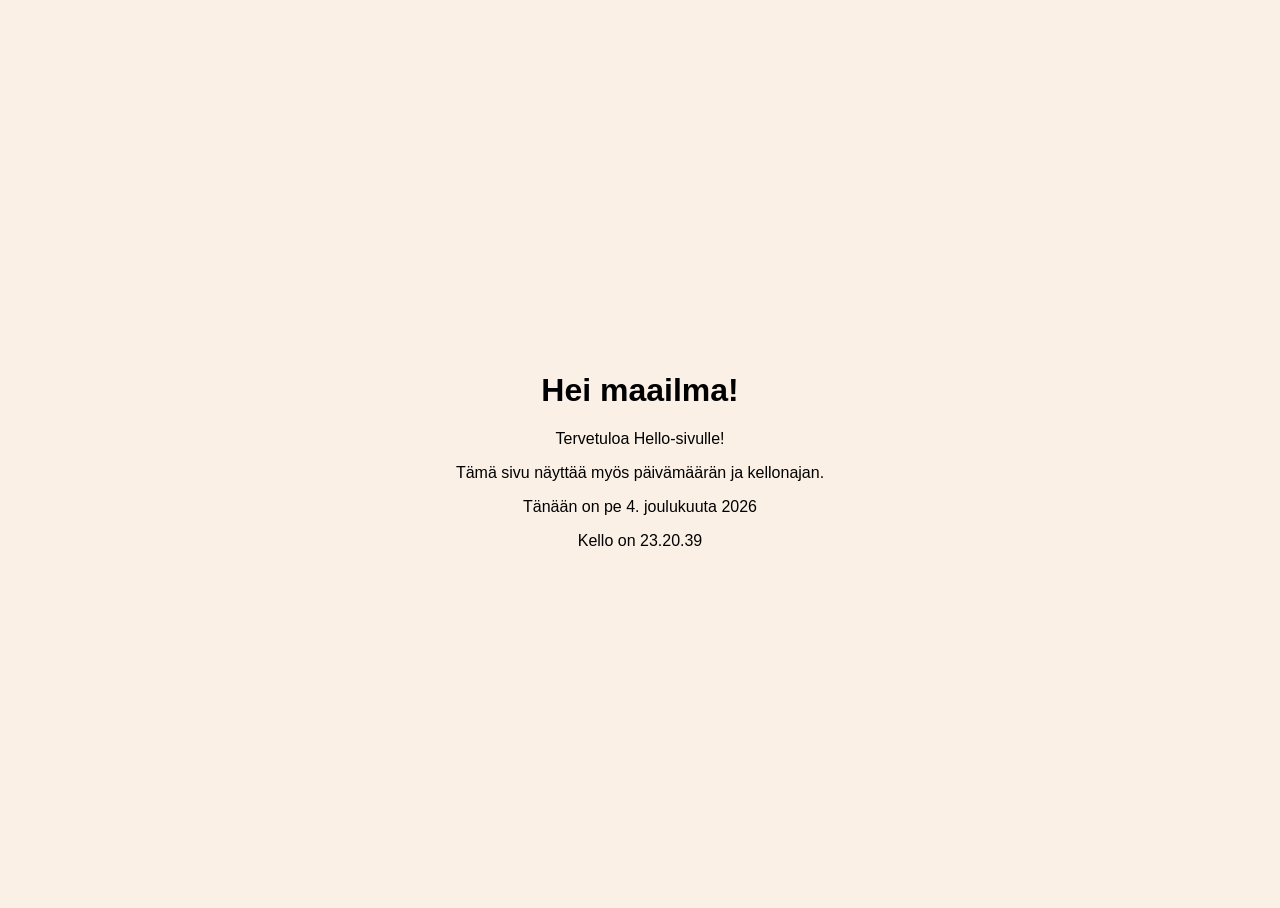
<file: index.html>
<!DOCTYPE html>
<html lang="en">

<head>
  <meta charset="UTF-8">
  <meta name="viewport" content="width=device-width, initial-scale=1.0">
  <title>Hello</title>
  <link rel="stylesheet" href="styles.css">
</head>

<body>
  <main>
    <h1>Hei maailma!</h1>
    <p>Tervetuloa Hello-sivulle!</p>
    <p>Tämä sivu näyttää myös päivämäärän ja kellonajan.</p>
    <div id="datetime"></div>
  </main>

  <script src="scripts.js"></script>
</body>

</html>
</file>
<file: styles.css>
html {
  height: 100%;
}

body {
  background-color: linen;
  display: flex;
  flex-direction: column;
  justify-content: center;
  height: 100%;
  font-family: Arial, sans-serif;
}

main {
  text-align: center;
}

button {
  background-color: blue;
  color: white;
  margin: 10px;
  padding: 8px;
  border-radius: 8px;
}
</file>
